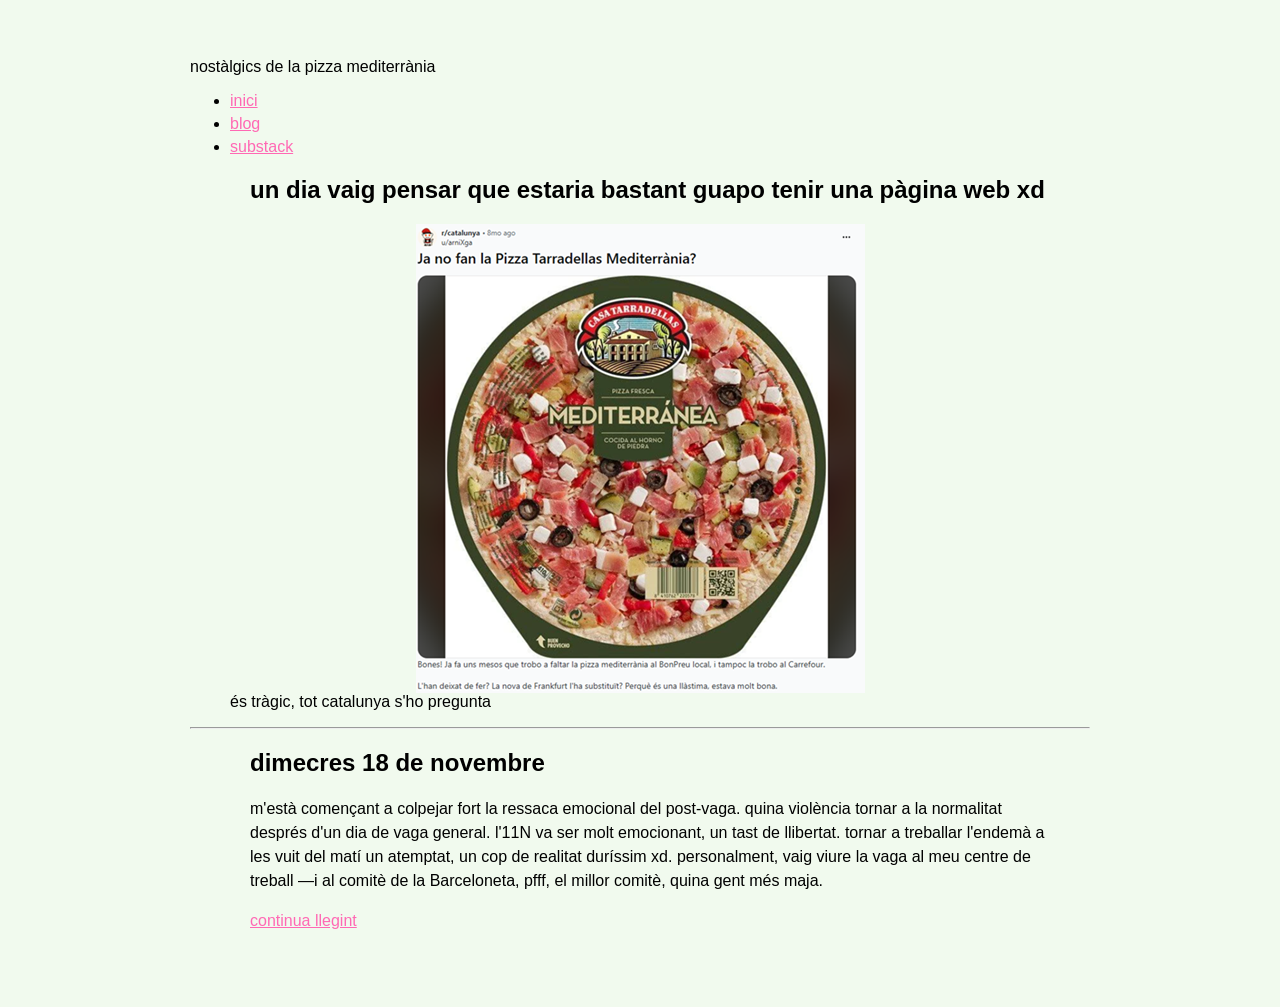
<file: index.html>
<!DOCTYPE html>
<html lang="ca">
<head>
    <meta charset="UTF-8">
    <meta name="viewport" content="width=device-width, initial-scale=1.0">
    <title>nostàlgics de la pizza mediterrània</title>
    <link rel="icon" type="image/x-icon" href="/images/favicon.ico">
    <meta name="description" content="tu també trobes a faltar la pizza mediterrània?">
    <link rel="stylesheet" href="css/styles.css">
</head>
<body>

    <header class="site-header">
        <div class="logo">nostàlgics de la pizza mediterrània</div>
        <nav class="site-nav">
            <ul>
                <li><a href="index.html">inici</a></li>
                <li><a href="/blog/index_blog.html">blog</a></li>
                <li><a target="_blank" rel="noopener noreferrer" href="https://marceldocx.substack.com/">substack</a></li>
            </ul>
        </nav>
    </header>

    <main>
    <section class="content-area">
            <article class="post" id="inici">
                <h2>un dia vaig pensar que estaria bastant guapo tenir una pàgina web xd</h2>
            </article>
        </section>
    <figure>
        <img class="displayed" src="images/pizzamed.png" alt="captura de pantalla d'una entrada de reddit on un usuari pregunta si ja no fan la pizza mediterrània">
        <figcaption>és tràgic, tot catalunya s'ho pregunta</figcaption>
    </figure>
    </main>
<hr>
<article class="post" id="blog">
    <h1>dimecres 18 de novembre</h1>
<p>
m'està començant a colpejar fort la ressaca emocional del post-vaga. quina violència tornar a la normalitat després d'un dia de vaga general. l'11N va ser molt emocionant, un tast de llibertat. tornar a treballar l'endemà a les vuit del matí un atemptat, un cop de realitat duríssim xd. personalment, vaig viure la vaga al meu centre de treball —i al comitè de la Barceloneta, pfff, el millor comitè, quina gent més maja.
<p><a href="/blog/18_novembre.html">continua llegint</a></p>
    <footer class="site-footer">
    </footer>
</body>
</html>
</file>
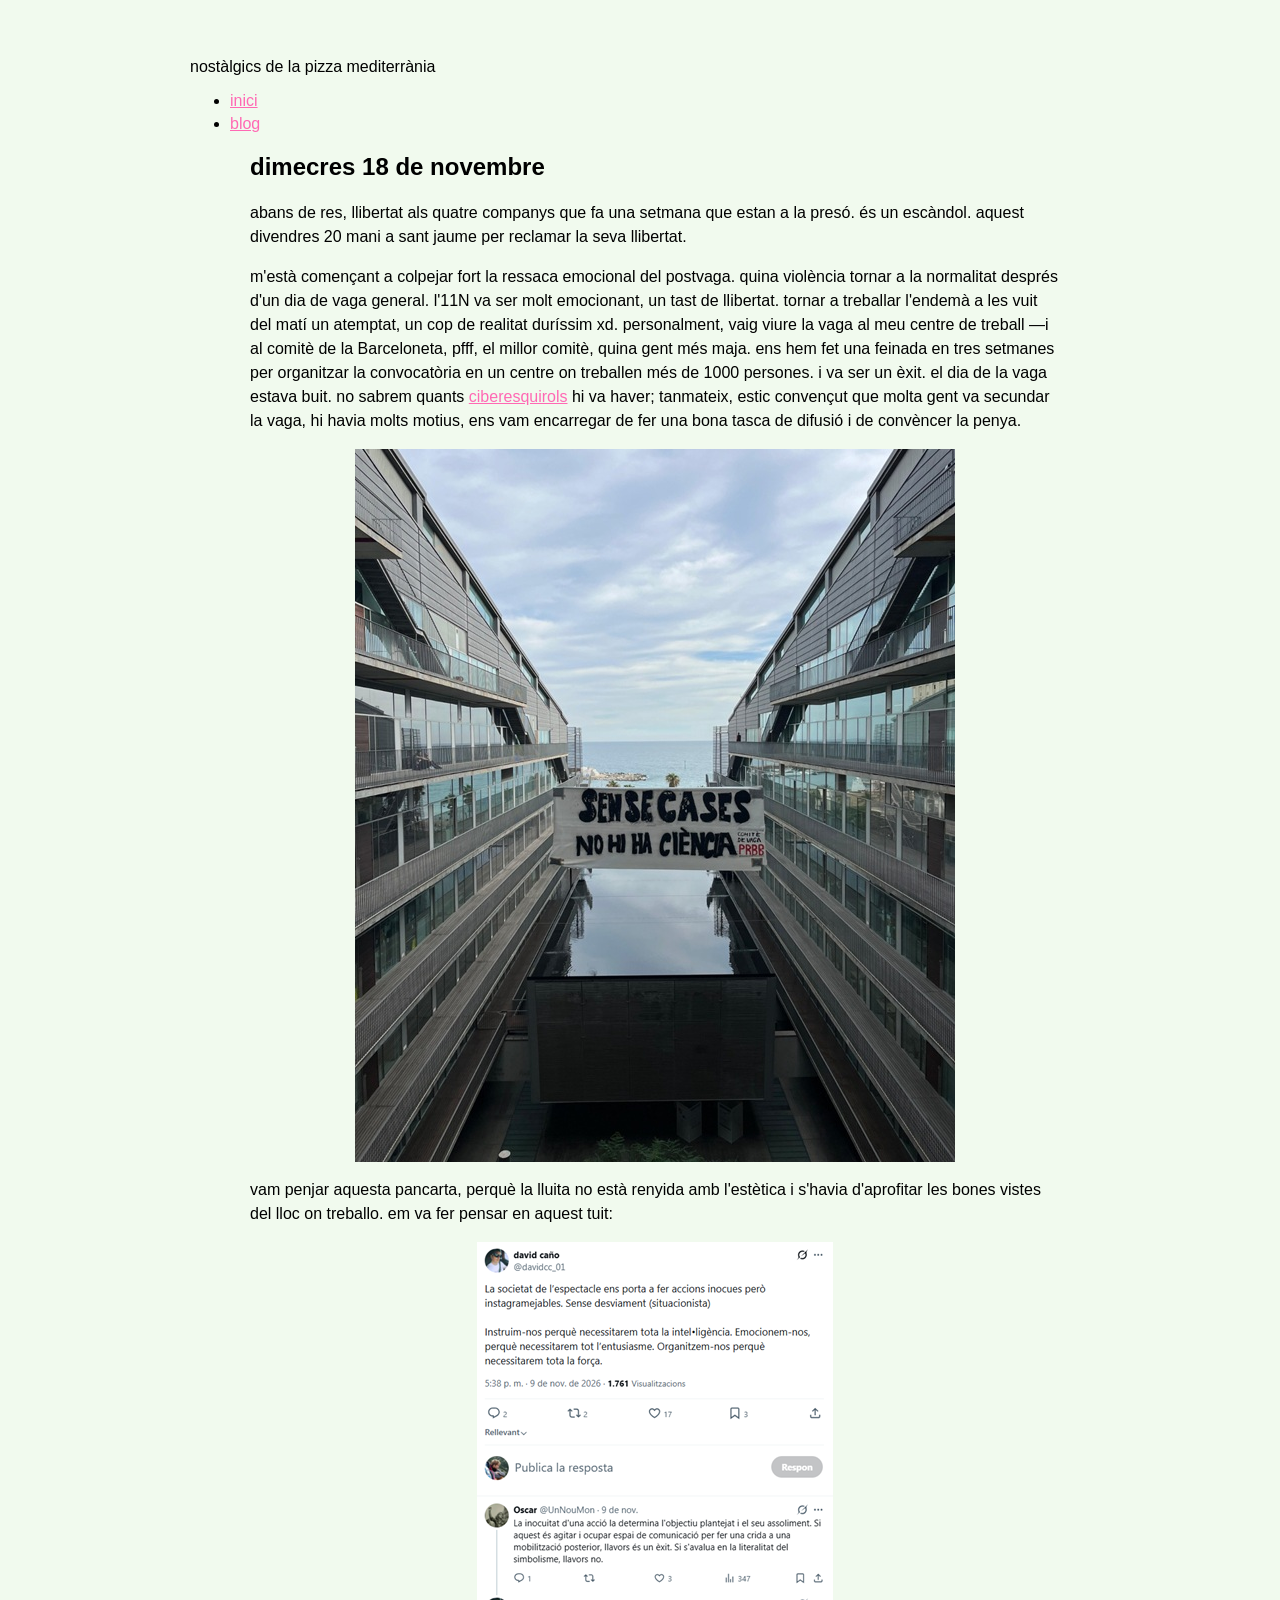
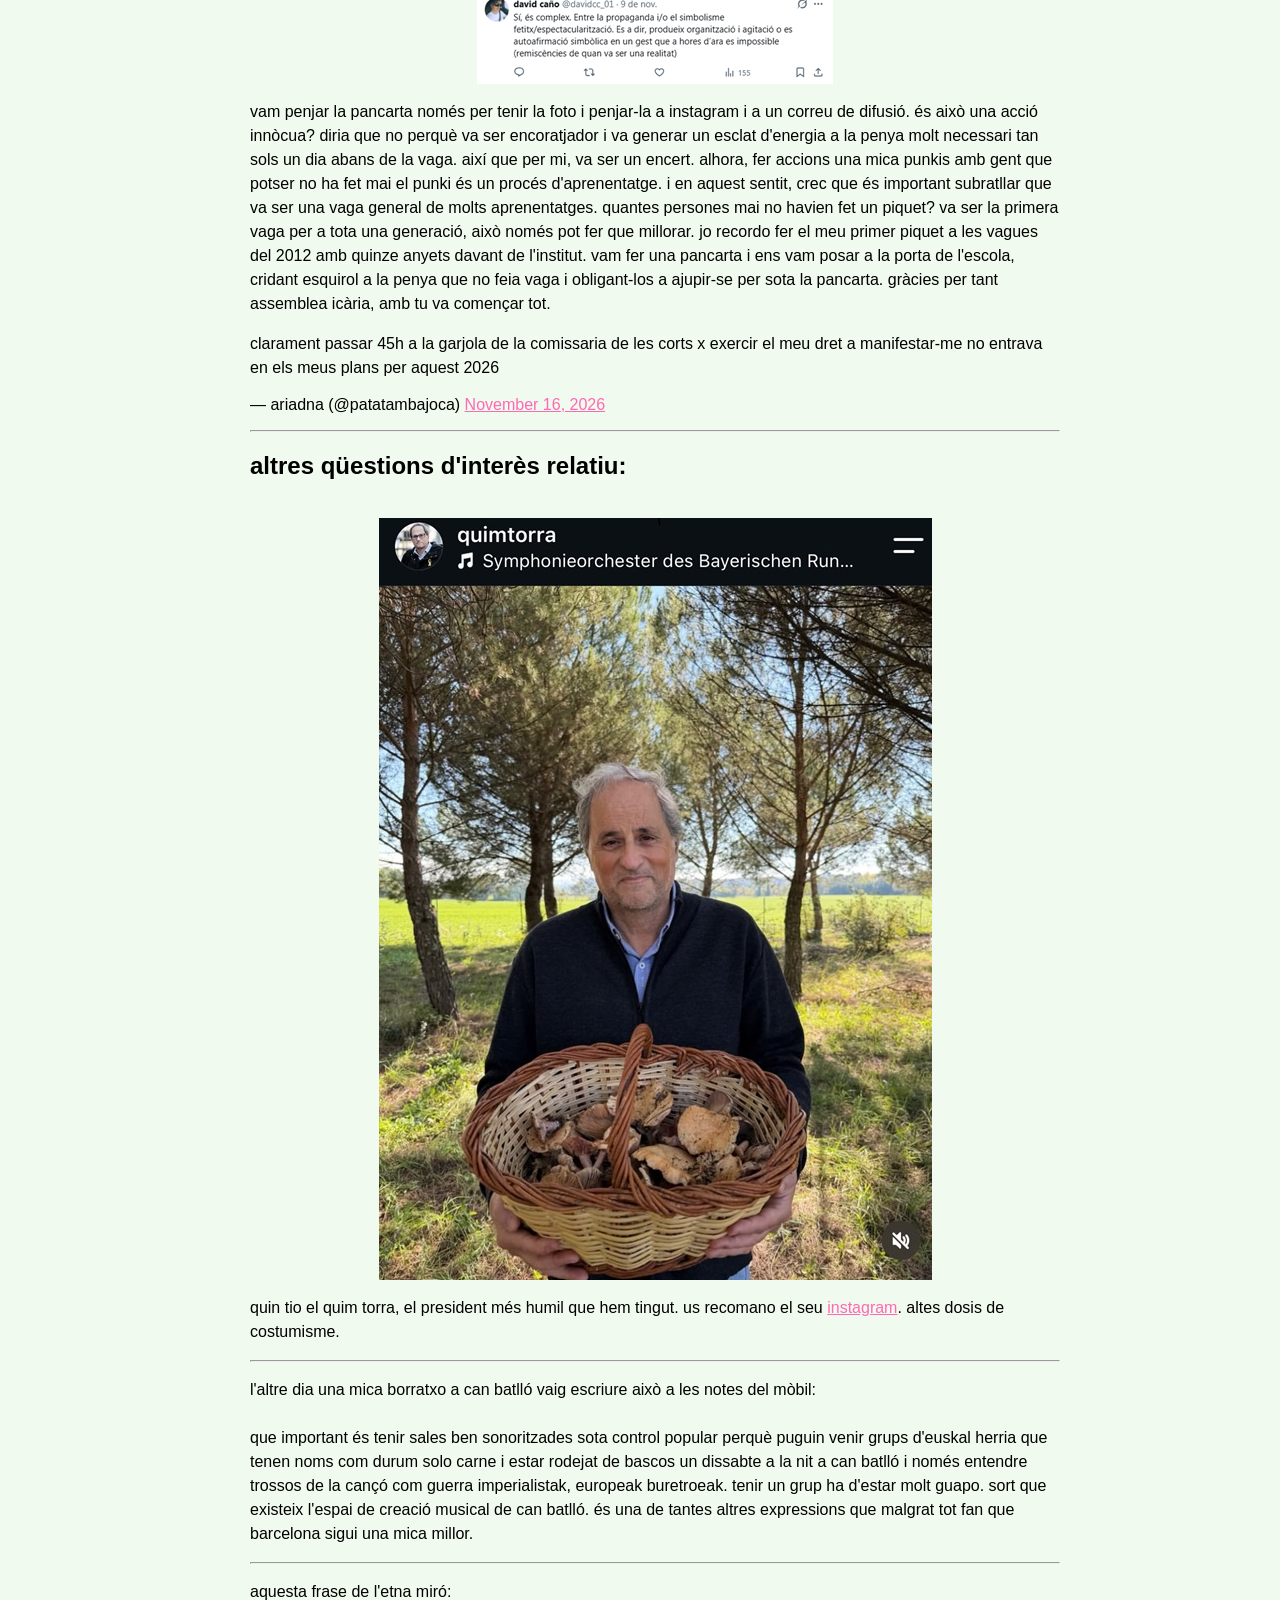
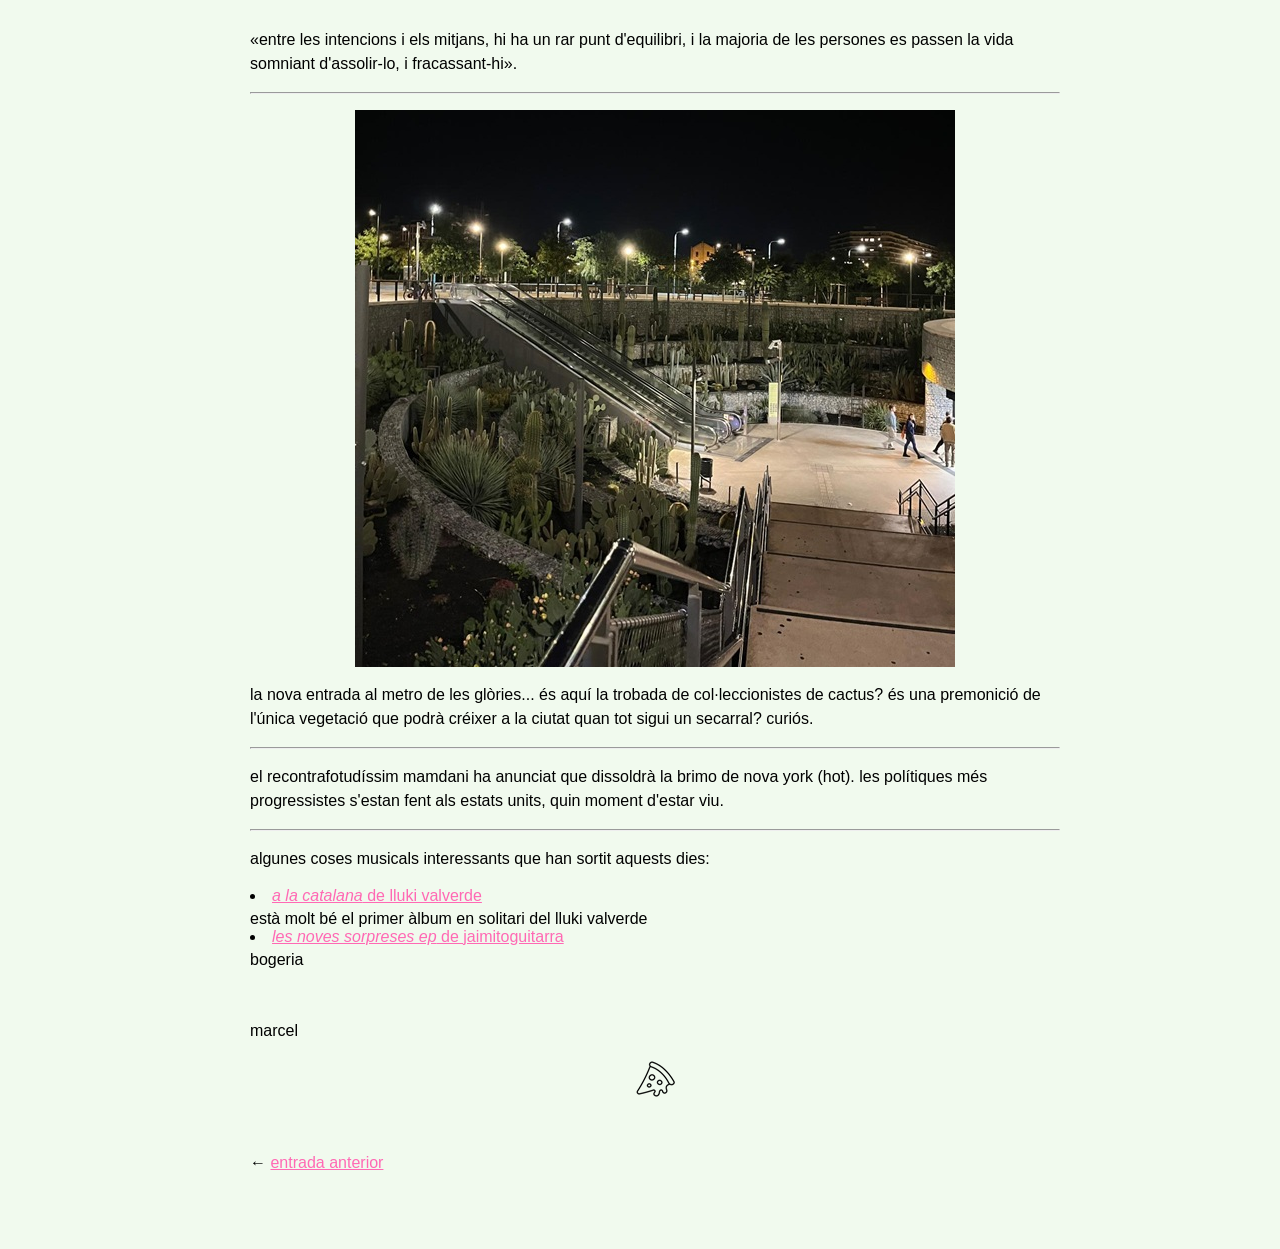
<file: blog/18_novembre.html>
<!DOCTYPE html>
<html lang="ca">
<head>
    <meta charset="UTF-8">
    <meta name="viewport" content="width=device-width, initial-scale=1.0">
    <title>nostàlgics de la pizza mediterrània</title>
    <link rel="icon" type="image/x-icon" href="/images/favicon.ico">
    <meta name="description" content="tu també trobes a faltar la pizza mediterrània?">
    <link rel="stylesheet" href="/css/styles.css">
</head>
<body>


    <header class="site-header">
        <div class="logo">nostàlgics de la pizza mediterrània</div>
        <nav class="site-nav">
            <ul>
                <li><a href="/index.html">inici</a></li>
                <li><a href="/blog/index_blog.html">blog</a></li>
            </ul>
        </nav>
    </header>

    <article class="post" id="blog">
    <h1>dimecres 18 de novembre</h1>
<p>
abans de res, llibertat als quatre companys que fa una setmana que estan a la presó. és un escàndol. aquest divendres 20 mani a sant jaume per reclamar la seva llibertat.
</p>
<p>
m'està començant a colpejar fort la ressaca emocional del postvaga. quina violència tornar a la normalitat després d'un dia de vaga general. l'11N va ser molt emocionant, un tast de llibertat. tornar a treballar l'endemà a les vuit del matí un atemptat, un cop de realitat duríssim xd. personalment, vaig viure la vaga al meu centre de treball —i al comitè de la Barceloneta, pfff, el millor comitè, quina gent més maja. ens hem fet una feinada en tres setmanes per organitzar la convocatòria en un centre on treballen més de 1000 persones. i va ser un èxit. el dia de la vaga estava buit. no sabrem quants <a target="_blank" rel="noopener noreferrer" href="https://x.com/Glaucium_/status/2119877067747491853">ciberesquirols</a> hi va haver; tanmateix, estic convençut que molta gent va secundar la vaga, hi havia molts motius, ens vam encarregar de fer una bona tasca de difusió i de convèncer la penya.
</p>
<p>
    <img class="displayed" src="/images/pancarta_comitè.jpeg" alt="pancarta comitè de vaga"
</p>


<p> 
    vam penjar aquesta pancarta, perquè la lluita no està renyida amb l'estètica i s'havia d'aprofitar les bones vistes del lloc on treballo. em va fer pensar en aquest tuit:
</p>
        <img class="displayed" src="/images/tuit_accions_inocues.png" alt="captura de pantalla d'una tuit">
<p>
    vam penjar la pancarta només per tenir la foto i penjar-la a instagram i a un correu de difusió. és això una acció innòcua? diria que no perquè va ser encoratjador i va generar un esclat d'energia a la penya molt necessari tan sols un dia abans de la vaga. així que per mi, va ser un encert. alhora, fer accions una mica punkis amb gent que potser no ha fet mai el punki és un procés d'aprenentatge. i en aquest sentit, crec que és important subratllar que va ser una vaga general de molts aprenentatges. quantes persones mai no havien fet un piquet? va ser la primera vaga per a tota una generació, això només pot fer que millorar. jo recordo fer el meu primer piquet a les vagues del 2012 amb quinze anyets davant de l'institut. vam fer una pancarta i ens vam posar a la porta de l'escola, cridant esquirol a la penya que no feia vaga i obligant-los a ajupir-se per sota la pancarta. gràcies per tant assemblea icària, amb tu va començar tot.
</p>

<p>
    <blockquote class="twitter-tweet"><p lang="ca" dir="ltr">clarament passar 45h a la garjola de la comissaria de les corts x exercir el meu dret a manifestar-me no entrava en els meus plans per aquest 2026</p>&mdash; ariadna (@patatambajoca) <a target="_blank" rel="noopener noreferrer" href="https://x.com/patatambajoca/status/2122443727801135390?ref_src=twsrc%5Etfw">November 16, 2026</a></blockquote>
<script async src="https://platform.x.com/widgets.js" charset="utf-8"></script>
</p>
<p>
    <hr>
<h2>altres qüestions d'interès relatiu:</h2> <br>
        <img class="displayed" src="/images/quim_torra_bolets.jpeg" alt="el molt honorable quim torra amb una cistella de bolets">
</p>
<p>
    quin tio el quim torra, el president més humil que hem tingut. us recomano el seu <a target="_blank" rel="noopener noreferrer" href="//www.instagram.com/quimtorra/">instagram</a>. altes dosis de costumisme.
</p>
<hr>
<p>
    l'altre dia una mica borratxo a can batlló vaig escriure això a les notes del mòbil: <br><br> que important és tenir sales ben sonoritzades sota control popular perquè puguin venir grups d'euskal herria que tenen noms com durum solo carne i estar rodejat de bascos un dissabte a la nit a can batlló i només entendre trossos de la cançó com guerra imperialistak, europeak buretroeak. tenir un grup ha d'estar molt guapo. sort que existeix l'espai de creació musical de can batlló. és una de tantes altres expressions que malgrat tot fan que barcelona sigui una mica millor.
</p>
<hr>
<p>
    aquesta frase de l'etna miró: <br><br> «entre les intencions i els mitjans, hi ha un rar punt d'equilibri, i la majoria de les persones es passen la vida somniant d'assolir-lo, i fracassant-hi».
</p>
<hr>
<p> <img class="displayed" src="/images/metro_glories.jpeg" alt="l'entrada del metro a glòries">
</p>
<p>
    la nova entrada al metro de les glòries... és aquí la trobada de col·leccionistes de cactus? és una premonició de l'única vegetació que podrà créixer a la ciutat quan tot sigui un secarral? curiós.
</p>
<hr>
<p>
    el recontrafotudíssim mamdani ha anunciat que dissoldrà la brimo de nova york (hot). les polítiques més progressistes s'estan fent als estats units, quin moment d'estar viu.
</p>
<hr>
<p>
    algunes coses musicals interessants que han sortit aquests dies:
</ul>
<li><a target="_blank" rel="noopener noreferrer" href="https://llukivalverde.bandcamp.com/album/a-la-catalana"><i>a la catalana</i> de lluki valverde</a></li>
està molt bé el primer àlbum en solitari del lluki valverde
<br>
<li><a target="_blank" rel="noopener noreferrer" href="https://www.youtube.com/playlist?list=PLc8Q5e5KYAyE"><i>les noves sorpreses ep</i> de jaimitoguitarra</a></li>
bogeria
</p>
<br>
<p>
marcel
    </p>
    <img class="displayed" src="/images/icona_pizza.png">
    <br>
    <br>
    <p>
        ← <a href="/blog/30_octubre.html">entrada anterior</a>
    </p>
</article>
</body>

    <footer class="site-footer">
    </footer>
</file>
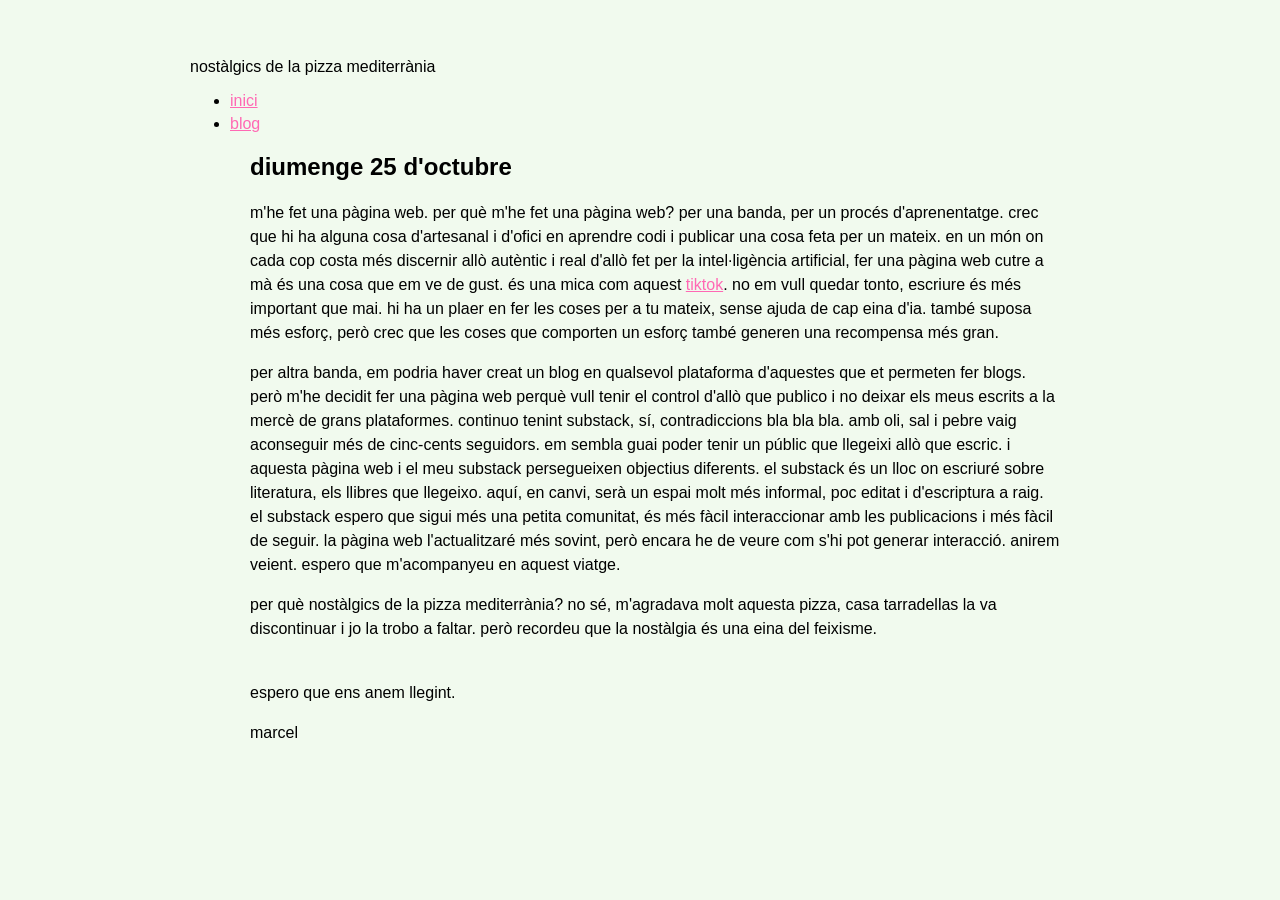
<file: blog/25_octubre.html>
<!DOCTYPE html>
<html lang="ca">
<head>
    <meta charset="UTF-8">
    <meta name="viewport" content="width=device-width, initial-scale=1.0">
    <title>nostàlgics de la pizza mediterrània</title>
    <link rel="icon" type="image/x-icon" href="/images/favicon.ico">
    <meta name="description" content="tu també trobes a faltar la pizza mediterrània?">
    <link rel="stylesheet" href="/css/styles.css">
</head>
<body>


    <header class="site-header">
        <div class="logo">nostàlgics de la pizza mediterrània</div>
        <nav class="site-nav">
            <ul>
                <li><a href="/index.html">inici</a></li>
                <li><a href="/blog/index_blog.html">blog</a></li>
            </ul>
        </nav>
    </header>

    <article class="post" id="blog">
    <h1>diumenge 25 d'octubre</h1>
    <p>
m'he fet una pàgina web. per què m'he fet una pàgina web? per una banda, per un procés d'aprenentatge. crec que hi ha alguna cosa d'artesanal i d'ofici en aprendre codi i publicar una cosa feta per un mateix. en un món on cada cop costa més discernir allò autèntic i real d'allò fet per la intel·ligència artificial, fer una pàgina web cutre a mà és una cosa que em ve de gust. és una mica com aquest <a target="_blank" rel="noopener noreferrer" href="https://www.tiktok.com/@sergiog_/video/7699203078091803917">tiktok</a>. no em vull quedar tonto, escriure és més important que mai. hi ha un plaer en fer les coses per a tu mateix, sense ajuda de cap eina d'ia. també suposa més esforç, però crec que les coses que comporten un esforç també generen una recompensa més gran.
    </p>
    <p>
per altra banda, em podria haver creat un blog en qualsevol plataforma d'aquestes que et permeten fer blogs. però m'he decidit fer una pàgina web perquè vull tenir el control d'allò que publico i no deixar els meus escrits a la mercè de grans plataformes. continuo tenint substack, sí, contradiccions bla bla bla. amb oli, sal i pebre vaig aconseguir més de cinc-cents seguidors. em sembla guai poder tenir un públic que llegeixi allò que escric. i aquesta pàgina web i el meu substack persegueixen objectius diferents. el substack és un lloc on escriuré sobre literatura, els llibres que llegeixo. aquí, en canvi, serà un espai molt més informal, poc editat i d'escriptura a raig. el substack espero que sigui més una petita comunitat, és més fàcil interaccionar amb les publicacions i més fàcil de seguir. la pàgina web l'actualitzaré més sovint, però encara he de veure com s'hi pot generar interacció. anirem veient. espero que m'acompanyeu en aquest viatge.
</p>
<p>
per què nostàlgics de la pizza mediterrània? no sé, m'agradava molt aquesta pizza, casa tarradellas la va discontinuar i jo la trobo a faltar. però recordeu que la nostàlgia és una eina del feixisme. <br> <br>
</p>
<p>
espero que ens anem llegint.
</p>
<p>
marcel
</article>
</body>
    <footer class="site-footer">
    </footer>
</file>
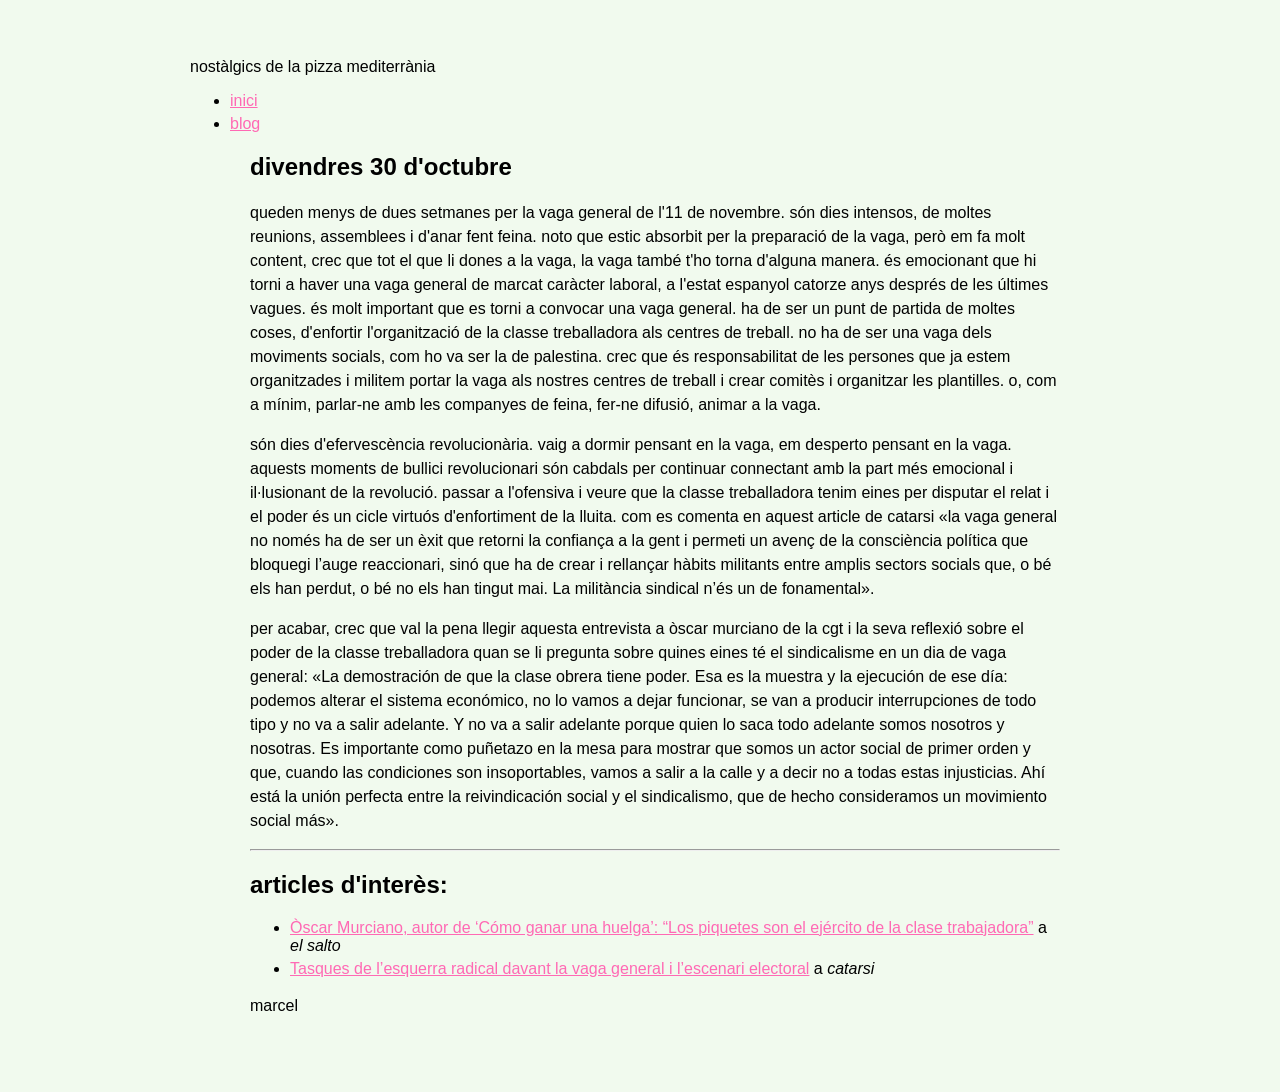
<file: blog/30_octubre.html>
<!DOCTYPE html>
<html lang="ca">
<head>
    <meta charset="UTF-8">
    <meta name="viewport" content="width=device-width, initial-scale=1.0">
    <title>nostàlgics de la pizza mediterrània</title>
    <link rel="icon" type="image/x-icon" href="/images/favicon.ico">
    <meta name="description" content="tu també trobes a faltar la pizza mediterrània?">
    <link rel="stylesheet" href="/css/styles.css">
</head>
<body>


    <header class="site-header">
        <div class="logo">nostàlgics de la pizza mediterrània</div>
        <nav class="site-nav">
            <ul>
                <li><a href="/index.html">inici</a></li>
                <li><a href="/blog/index_blog.html">blog</a></li>
            </ul>
        </nav>
    </header>

    <article class="post" id="blog">
    <h1>divendres 30 d'octubre</h1>
<p>
queden menys de dues setmanes per la vaga general de l'11 de novembre. són dies intensos, de moltes reunions, assemblees i d'anar fent feina. noto que estic absorbit per la preparació de la vaga, però em fa molt content, crec que tot el que li dones a la vaga, la vaga també t'ho torna d'alguna manera. és emocionant que hi torni a haver una vaga general de marcat caràcter laboral, a l'estat espanyol catorze anys després de les últimes vagues. és molt important que es torni a convocar una vaga general. ha de ser un punt de partida de moltes coses, d'enfortir l'organització de la classe treballadora als centres de treball. no ha de ser una vaga dels moviments socials, com ho va ser la de palestina. crec que és responsabilitat de les persones que ja estem organitzades i militem portar la vaga als nostres centres de treball i crear comitès i organitzar les plantilles. o, com a mínim, parlar-ne amb les companyes de feina, fer-ne difusió, animar a la vaga.
</p>
<p>
són dies d'efervescència revolucionària. vaig a dormir pensant en la vaga, em desperto pensant en la vaga. aquests moments de bullici revolucionari són cabdals per continuar connectant amb la part més emocional i il·lusionant de la revolució. passar a l'ofensiva i veure que la classe treballadora tenim eines per disputar el relat i el poder és un cicle virtuós d'enfortiment de la lluita. com es comenta en aquest article de catarsi «la vaga general no només ha de ser un èxit que retorni la confiança a la gent i permeti un avenç de la consciència política que bloquegi l’auge reaccionari, sinó que ha de crear i rellançar hàbits militants entre amplis sectors socials que, o bé els han perdut, o bé no els han tingut mai. La militància sindical n’és un de fonamental».
</p>
<p>

per acabar, crec que val la pena llegir aquesta entrevista a òscar murciano de la cgt i la seva reflexió sobre el poder de la classe treballadora quan se li pregunta sobre quines eines té el sindicalisme en un dia de vaga general:

«La demostración de que la clase obrera tiene poder. Esa es la muestra y la ejecución de ese día: podemos alterar el sistema económico, no lo vamos a dejar funcionar, se van a producir interrupciones de todo tipo y no va a salir adelante. Y no va a salir adelante porque quien lo saca todo adelante somos nosotros y nosotras. Es importante como puñetazo en la mesa para mostrar que somos un actor social de primer orden y que, cuando las condiciones son insoportables, vamos a salir a la calle y a decir no a todas estas injusticias. Ahí está la unión perfecta entre la reivindicación social y el sindicalismo, que de hecho consideramos un movimiento social más».
</p>
<p>
    <hr>
<h2>articles d'interès:</h2>

    <ul>
        <li><a href="https://www.elsaltodiario.com/laboral/oscar-murciano-autor-ganar-una-huelga-exito-una-huelga-general-depende-piquetes#">Òscar Murciano, autor de ‘Cómo ganar una huelga’: “Los piquetes son el ejército de la clase trabajadora”</a> a <i>el salto</i></li>
        <li><a href="https://catarsimagazin.cat/tasques-de-lesquerra-radical-davant-la-vaga-general-i-lescenari-electoral/">Tasques de l’esquerra radical davant la vaga general i l’escenari electoral</a> a <i>catarsi</i></li>
    </ul>
</p>
<p>
marcel
    </p>
</article>
</body>

    <footer class="site-footer">
    </footer>
</file>
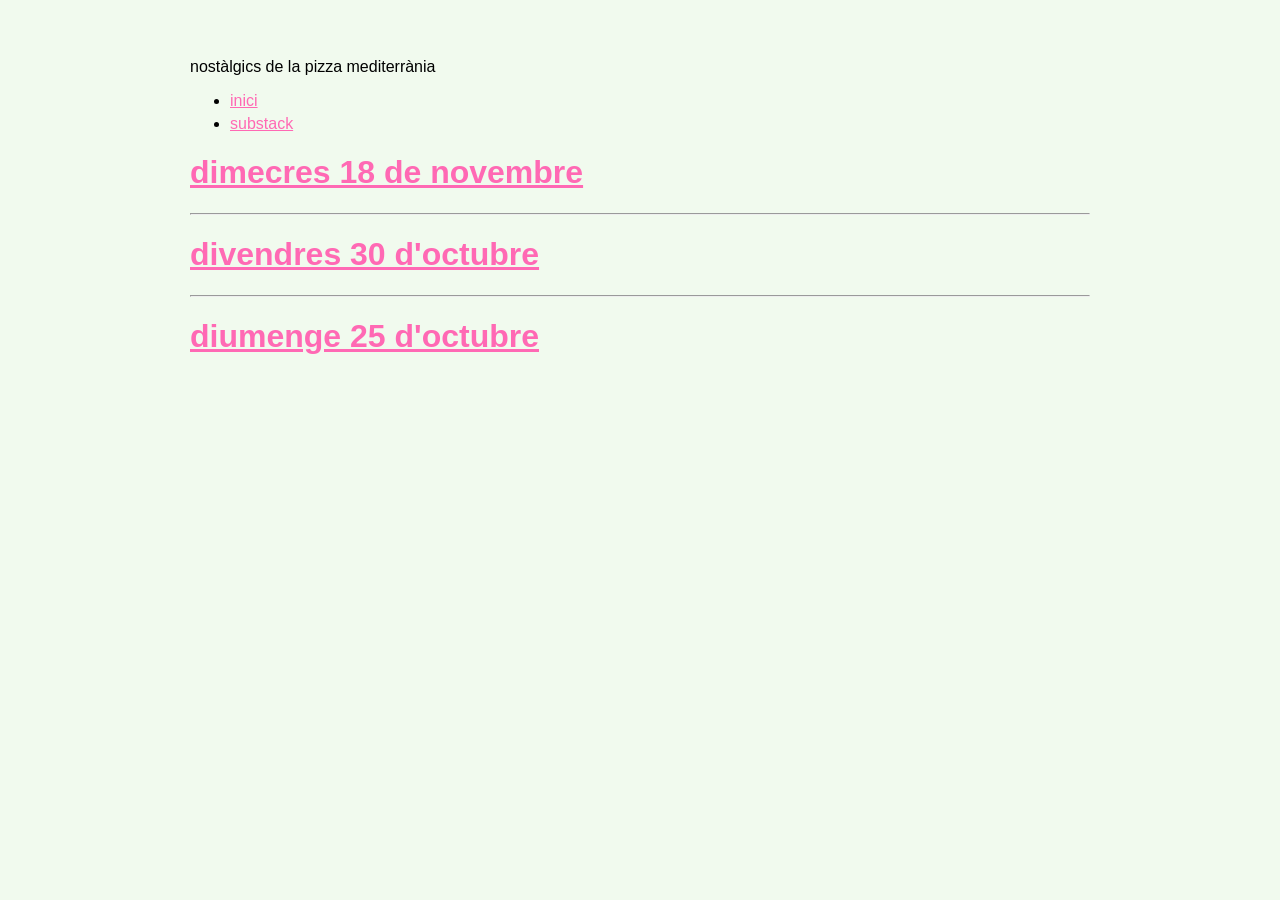
<file: blog/index_blog.html>
<!DOCTYPE html>
<html lang="ca">
<head>
    <meta charset="UTF-8">
    <meta name="viewport" content="width=device-width, initial-scale=1.0">
    <title>nostàlgics de la pizza mediterrània</title>
    <link rel="icon" type="image/x-icon" href="/images/favicon.ico">
    <meta name="description" content="tu també trobes a faltar la pizza mediterrània?">
    <link rel="stylesheet" href="/css/styles.css">
</head>
<body>

    <header class="site-header">
        <div class="logo">nostàlgics de la pizza mediterrània</div>
        <nav class="site-nav">
            <ul>
                <li><a href="/index.html">inici</a></li>
                <li><a target="_blank" rel="noopener noreferrer" href="https://marceldocx.substack.com/">substack</a></li>
            </ul>
        </nav>
    </header>
<a href="/blog/18_novembre.html"><h1>dimecres 18 de novembre</h1></a>
<hr>
<a href="/blog/30_octubre.html"><h1>divendres 30 d'octubre</h1></a>
<hr>
<a href="/blog/25_octubre.html"><h1>diumenge 25 d'octubre</h1></a>
    <footer class="site-footer">
    </footer>
</body>
</html>
</file>
<file: css/styles.css>
html {
    scroll-behavior: smooth;
    background-color: #F1FAEE;
    max-width: 100%;
    overflow-x: hidden;
}

body{
    font-family: Helvetica, Arial, sans-serif;
    padding-bottom: 50px;
    padding-top: 50px;
    width: min(90%, 900px);
    max-width: 900px;
    margin-left: auto;
    margin-right: auto;
}

p {
    line-height: 1.5;
}

article {
  padding-right: 30px;
  padding-left: 60px;
}

IMG.displayed {
    display: block;
    max-width: 100%;
    height: auto;
    margin-left: auto;
    margin-right: auto; }

figcaption{
    display: block;  
    margin-left: auto;
    margin-right: auto;
}

blockquote.twitter-tweet {
    display: block;  
    margin-left: auto;
    margin-right: auto;
}

hr {
  display: block;
  margin-top: 0.5em;
  margin-bottom: 0.5em;
  margin-left: auto;
  margin-right: auto;
  border-style: inset;
  border-width: 1px;
}

li:not(:last-child) {
    margin-bottom: 5px;
}

a {
  color: hotpink;
}
</file>
